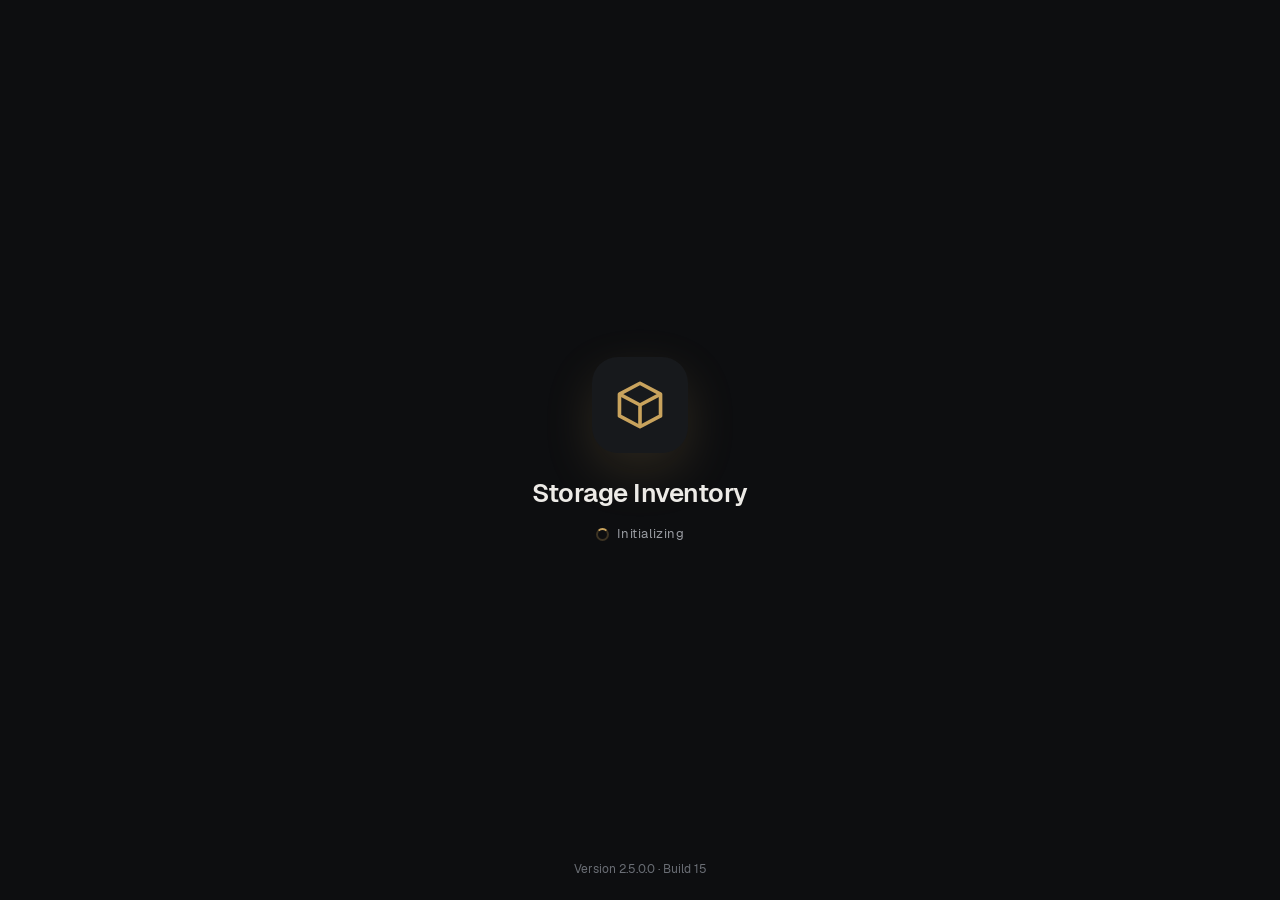
<file: docs/index.html>
<!doctype html>
<html lang="en">
<head>
  <meta charset="utf-8">
  <meta name="viewport" content="width=device-width, initial-scale=1, viewport-fit=cover">
  <title>Storage Inventory</title>
  <meta name="description" content="Track what's in every storage unit with QR codes and photos.">
  <meta name="theme-color" content="#0D0E10">
  <meta name="apple-mobile-web-app-capable" content="yes">
  <meta name="mobile-web-app-capable" content="yes">
  <meta name="apple-mobile-web-app-status-bar-style" content="black-translucent">
  <meta name="apple-mobile-web-app-title" content="Inventory">
  <link rel="manifest" href="manifest.webmanifest">
  <link rel="apple-touch-icon" href="icons/apple-touch-icon.png">
  <link rel="icon" type="image/png" sizes="192x192" href="icons/icon-192.png">
  <link rel="stylesheet" href="styles.css">
</head>
<body>
  <!-- Start screen, shown until the app has loaded -->
  <div id="splash" role="status" aria-label="Initializing">
    <div class="splash-logo"><svg viewBox="0 0 24 24" fill="none" stroke="#C9A35D" stroke-width="1.5" stroke-linejoin="round"><path d="M3.5 7.5 12 3l8.5 4.5v9L12 21l-8.5-4.5z"/><path d="M3.5 7.5 12 12l8.5-4.5M12 12v9"/></svg></div>
    <h1>Storage Inventory</h1>
    <div class="splash-init"><span class="spinner"></span>Initializing</div>
    <div class="splash-version" id="splash-version"></div>
  </div>
  <div id="app"></div>

  <!-- Camera: used for QR scanning and for taking photos -->
  <div id="camera" class="camera" hidden>
    <video id="camera-video" playsinline muted autoplay></video>
    <canvas id="camera-finder" class="camera-finder"></canvas>
    <div class="camera-top">
      <button class="icon-btn light" id="camera-close" aria-label="Cancel"></button>
      <h2 id="camera-title"></h2>
      <p id="camera-subtitle"></p>
    </div>
    <div class="camera-bottom" id="camera-bottom">
      <button class="btn ghost light" id="camera-skip">Skip photo</button>
      <button class="shutter" id="camera-shutter" aria-label="Take photo"></button>
      <span class="spacer"></span>
    </div>
    <p class="camera-error" id="camera-error" hidden></p>
  </div>

  <input type="file" id="file-photo" accept="image/*" capture="environment" hidden>
  <input type="file" id="file-backup" accept="application/json,.json" hidden>

  <div id="layer"></div>

  <script src="vendor/jsQR.js"></script>
  <script src="app.js"></script>
</body>
</html>
</file>
<file: docs/styles.css>
/* Storage Inventory 2.0 — premium dark design: blended header, Geist type, borderless cards, brass accents. */
@font-face { font-family: "Geist"; src: url("fonts/geist-regular.woff2") format("woff2"); font-weight: 400; font-display: swap; }
@font-face { font-family: "Geist"; src: url("fonts/geist-medium.woff2") format("woff2"); font-weight: 500; font-display: swap; }
@font-face { font-family: "Geist"; src: url("fonts/geist-semibold.woff2") format("woff2"); font-weight: 600; font-display: swap; }
@font-face { font-family: "Geist"; src: url("fonts/geist-bold.woff2") format("woff2"); font-weight: 700; font-display: swap; }

:root {
  --bg: #0D0E10;
  --surface: #17191C;
  --surface-2: #202327;
  --surface-3: #2A2E33;
  --text: #EDEBE7;
  --muted: #9A9DA3;
  --faint: #6A6E75;
  --hair: rgba(255, 255, 255, 0.06);
  --brass: #C9A35D;
  --brass-hi: #E2C27F;
  --brass-ink: #1A1407;
  --danger: #E8735E;
  --scrim: rgba(0, 0, 0, 0.62);
  --radius: 18px;
  color-scheme: dark;
}

* { box-sizing: border-box; -webkit-tap-highlight-color: transparent; }
html, body { margin: 0; height: 100%; }
body {
  background: var(--bg);
  color: var(--text);
  font-family: "Geist", -apple-system, "Segoe UI", Roboto, sans-serif;
  font-size: 16px;
  line-height: 1.4;
  letter-spacing: -0.005em;
  -webkit-text-size-adjust: 100%;
  -webkit-font-smoothing: antialiased;
  overscroll-behavior-y: none;
}
button, input { font: inherit; color: inherit; }
button { cursor: pointer; }
[hidden] { display: none !important; }

/* ---------- Header: blends into the page ---------- */
.topbar {
  position: sticky; top: 0; z-index: 10;
  background: linear-gradient(var(--bg) 70%, rgba(13, 14, 16, 0.86));
  -webkit-backdrop-filter: blur(14px); backdrop-filter: blur(14px);
  padding: calc(env(safe-area-inset-top) + 8px) 8px 8px;
  display: flex; align-items: center; gap: 2px; min-height: 60px;
}
.topbar .titles { flex: 1; min-width: 0; padding: 0 8px; }
.topbar h1 { font-size: 22px; font-weight: 600; letter-spacing: -0.02em; margin: 0; white-space: nowrap; overflow: hidden; text-overflow: ellipsis; }
.topbar.home h1 { font-size: 30px; letter-spacing: -0.03em; }
.topbar .crumbs { font-size: 13px; color: var(--muted); white-space: nowrap; overflow: hidden; text-overflow: ellipsis; }
.icon-btn {
  width: 44px; height: 44px; border: 0; background: transparent; border-radius: 50%;
  display: inline-flex; align-items: center; justify-content: center; color: var(--text); flex: none;
}
.icon-btn:active { background: var(--surface-2); }
.icon-btn svg { width: 23px; height: 23px; }
.icon-btn.light { color: #fff; }
.icon-btn.round { background: var(--surface); }

/* ---------- Content ---------- */
.content { padding: 6px 16px calc(env(safe-area-inset-bottom) + 120px); max-width: 720px; margin: 0 auto; }
.list { display: flex; flex-direction: column; gap: 10px; }
.label { font-size: 13px; color: var(--muted); font-weight: 500; margin: 8px 4px 2px; letter-spacing: 0.02em; text-transform: uppercase; }
.empty {
  min-height: calc(100vh - 220px); display: flex; flex-direction: column; align-items: center; justify-content: center;
  text-align: center; padding: 32px;
}
.empty h2 { font-size: 22px; font-weight: 600; letter-spacing: -0.02em; margin: 14px 0 8px; }
.empty p { margin: 0; color: var(--muted); }
.empty .empty-icon { width: 64px; height: 64px; color: var(--brass); opacity: 0.9; }
.hint { color: var(--muted); font-size: 15px; }
.swipe-hint { text-align: center; color: var(--faint); font-size: 13px; margin: 14px 0 0; }

.card { background: var(--surface); border-radius: var(--radius); }

/* Rows with swipe actions */
.swipe { position: relative; border-radius: var(--radius); overflow: hidden; background: var(--surface); }
.swipe-actions { position: absolute; top: 0; right: 0; bottom: 0; display: flex; }
.swipe-actions button {
  width: 84px; border: 0; color: var(--text); font-weight: 600; font-size: 14px;
  display: flex; flex-direction: column; align-items: center; justify-content: center; gap: 4px;
}
.swipe-actions button svg { width: 20px; height: 20px; }
.swipe-actions .sa-more { background: var(--surface-3); }
.swipe-actions .sa-del { background: var(--danger); color: #1B0B07; }
.swipe .row { position: relative; background: var(--surface); transition: transform 0.22s cubic-bezier(.2,.8,.2,1); touch-action: pan-y; -webkit-user-select: none; user-select: none; -webkit-touch-callout: none; }
.swipe .row.dragging { transition: none; }

.row { display: flex; align-items: center; gap: 14px; padding: 12px 14px; border-radius: var(--radius); }
.row.clickable:active { background: var(--surface-2); }
.row .main { flex: 1; min-width: 0; }
.row .name { font-size: 17px; font-weight: 600; letter-spacing: -0.01em; white-space: nowrap; overflow: hidden; text-overflow: ellipsis; }
.row .detail { font-size: 14px; color: var(--muted); margin-top: 1px; }
.row .score { font-weight: 600; color: var(--brass); padding-right: 4px; font-variant-numeric: tabular-nums; }
.row .check {
  width: 26px; height: 26px; flex: none; border-radius: 50%; display: grid; place-items: center; padding: 0;
  border: 1.8px solid var(--faint, #6A6E75); background: transparent; color: transparent; transition: background .12s, border-color .12s;
  position: relative; margin-left: 2px;
}
.row .check::before { content: ''; position: absolute; inset: -12px; } /* bigger tap target */
.row.has-check { gap: 12px; padding-left: 12px; }
.row .check svg { width: 15px; height: 15px; }
.row .check.on { background: var(--brass); border-color: var(--brass); color: var(--brass-ink, #1A1407); }
.swipe.selected .row { background: var(--surface-2); box-shadow: inset 0 0 0 1.5px rgba(201, 163, 93, 0.55); }
.swipe .row { -webkit-touch-callout: none; }
.row .chev { color: var(--faint); width: 18px; height: 18px; flex: none; }
.thumb { width: 56px; height: 56px; border-radius: 12px; object-fit: cover; background: var(--surface-2); flex: none; display: block; }
.placeholder {
  width: 56px; height: 56px; border-radius: 12px; background: var(--surface-2); color: var(--faint);
  display: flex; align-items: center; justify-content: center; flex: none;
}
.placeholder svg { width: 26px; height: 26px; }
.placeholder.small { width: 32px; height: 32px; border-radius: 8px; }
.placeholder.small svg { width: 18px; height: 18px; }
.tag {
  display: inline-block; font-size: 11px; font-weight: 600; letter-spacing: 0.04em; text-transform: uppercase;
  color: var(--brass); background: rgba(201, 163, 93, 0.12); padding: 2px 7px; border-radius: 6px; margin-right: 6px;
  vertical-align: 1px;
}

.photo-header { width: 100%; height: 230px; border-radius: var(--radius); object-fit: cover; display: block; background: var(--surface); }
.no-photo { display: flex; align-items: center; gap: 8px; padding: 10px 8px 10px 16px; color: var(--muted); }
.no-photo span { flex: 1; }

/* ---------- Buttons ---------- */
.btn {
  border: 0; border-radius: 14px; padding: 11px 18px; font-weight: 600; background: var(--surface-3); color: var(--text);
  min-height: 46px;
}
.btn.brass { background: linear-gradient(180deg, var(--brass-hi), var(--brass)); color: var(--brass-ink); }
.btn.text { background: transparent; color: var(--brass); padding: 10px 12px; }
.btn.danger { color: var(--danger); }
.btn.outline { background: var(--surface-2); color: var(--text); }
.btn.ghost { background: transparent; }
.btn.light { color: #fff; }
.btn:disabled { opacity: 0.35; }
.btn-row { display: flex; gap: 8px; }
.btn-row .btn { flex: 1; }

/* Brass call-to-action ("New bin", "Add item") */
.fab {
  position: fixed; left: 50%; transform: translateX(-50%); bottom: calc(env(safe-area-inset-bottom) + 22px); z-index: 15;
  background: linear-gradient(180deg, var(--brass-hi), var(--brass)); color: var(--brass-ink); border: 0; border-radius: 30px;
  padding: 0 26px 0 20px; height: 56px; display: inline-flex; align-items: center; gap: 8px;
  font-weight: 600; font-size: 17px; letter-spacing: -0.01em;
  box-shadow: 0 10px 30px rgba(201, 163, 93, 0.25), 0 2px 6px rgba(0, 0, 0, 0.5), inset 0 1px 0 rgba(255, 255, 255, 0.35);
}
.fab:active { transform: translateX(-50%) scale(0.97); }
.fab svg { width: 22px; height: 22px; }

.banner {
  background: var(--surface); color: var(--text); margin: 0 16px 10px; border-radius: 14px; padding: 10px 8px 10px 14px; font-size: 14px;
  display: flex; gap: 8px; align-items: center; max-width: 688px;
}
@media (min-width: 720px) { .banner { margin-left: auto; margin-right: auto; } }
.banner span { flex: 1; color: var(--muted); }
.banner b { color: var(--text); }

/* ---------- Inputs ---------- */
.field { display: block; margin-top: 14px; }
.field span { display: block; font-size: 13px; color: var(--muted); margin-bottom: 6px; }
.field input {
  width: 100%; padding: 13px 14px; border: 1px solid transparent; border-radius: 12px; background: var(--surface-2);
  font-size: 17px; outline: none;
}
.field input:focus { border-color: var(--brass); }
.field input::placeholder { color: var(--faint); }
.choice { display: flex; gap: 12px; align-items: center; padding: 10px 2px; }
.choice input { width: 20px; height: 20px; accent-color: var(--brass); }
.choice small { display: block; color: var(--muted); }

/* ---------- Dialogs, sheets, menus ---------- */
.scrim {
  position: fixed; inset: 0; background: var(--scrim); z-index: 50;
  display: flex; align-items: center; justify-content: center; padding: 16px;
  animation: fade 0.14s ease-out;
}
.dialog {
  background: var(--surface); color: var(--text); border-radius: 24px; width: 100%; max-width: 440px;
  max-height: calc(100vh - 48px - env(safe-area-inset-top) - env(safe-area-inset-bottom));
  display: flex; flex-direction: column; box-shadow: 0 24px 60px rgba(0, 0, 0, 0.55);
}
.dialog h3 { margin: 0; padding: 22px 22px 8px; font-size: 21px; font-weight: 600; letter-spacing: -0.02em; overflow-wrap: anywhere; }
.dialog .body { padding: 4px 22px 8px; overflow-y: auto; -webkit-overflow-scrolling: touch; }
.dialog .body p { margin: 0 0 8px; }
.dialog .actions { display: flex; justify-content: flex-end; flex-wrap: wrap; gap: 4px; padding: 8px 14px 14px; }
.dialog .dialog-photo { width: 100%; height: 170px; object-fit: cover; border-radius: 14px; display: block; background: var(--surface-2); }
.small-muted { font-size: 13px; color: var(--muted); overflow-wrap: anywhere; }
.info-row { margin-bottom: 14px; }
.info-row .k { font-size: 12px; color: var(--muted); text-transform: uppercase; letter-spacing: 0.04em; }
.info-row .v { font-size: 17px; overflow-wrap: anywhere; font-variant-numeric: tabular-nums; }
.pick-list { max-height: 300px; overflow-y: auto; margin: 8px 0; }
.pick { display: flex; align-items: center; gap: 12px; padding: 10px 4px; width: 100%; background: none; border: 0; border-radius: 12px; text-align: left; }
.pick:active { background: var(--surface-2); }

/* Bottom sheet (replaces the three-dot menus) */
.sheet-scrim { align-items: flex-end; padding: 0; }
.sheet {
  width: 100%; max-width: 560px; background: var(--surface); border-radius: 24px 24px 0 0;
  padding: 8px 10px calc(env(safe-area-inset-bottom) + 14px); animation: rise 0.2s cubic-bezier(.2,.8,.2,1);
}
.sheet .grab { width: 38px; height: 5px; border-radius: 3px; background: var(--surface-3); margin: 4px auto 10px; }
.sheet .sheet-title { padding: 2px 12px 10px; }
.sheet .sheet-title b { display: block; font-size: 18px; font-weight: 600; letter-spacing: -0.01em; overflow: hidden; text-overflow: ellipsis; white-space: nowrap; }
.sheet .sheet-title span { font-size: 13px; color: var(--muted); }
.sheet button.item {
  display: flex; width: 100%; align-items: center; gap: 14px; background: none; border: 0; text-align: left;
  padding: 14px 12px; font-size: 16px; border-radius: 14px;
}
.sheet button.item:active { background: var(--surface-2); }
.sheet button.item:disabled { opacity: 0.35; }
.sheet button.item svg { width: 22px; height: 22px; color: var(--muted); flex: none; }
.sheet button.item small { display: block; color: var(--muted); font-size: 13px; }
.sheet button.item.danger { color: var(--danger); }
.sheet button.item.danger svg { color: var(--danger); }

.menu-layer { position: fixed; inset: 0; z-index: 60; }
.menu {
  position: fixed; background: var(--surface-2); border-radius: 14px; min-width: 220px; max-width: 300px;
  box-shadow: 0 16px 40px rgba(0, 0, 0, 0.5); padding: 6px; animation: fade 0.1s ease-out;
}
.menu button { display: block; width: 100%; text-align: left; background: none; border: 0; padding: 12px 14px; font-size: 16px; border-radius: 10px; }
.menu button:active { background: var(--surface-3); }
.menu button:disabled { opacity: 0.35; }
.menu button.danger { color: var(--danger); }
.menu button.rich { display: flex; align-items: center; gap: 12px; }
.menu button.rich svg { width: 20px; height: 20px; color: var(--muted); flex: none; }
.menu button.rich .ml { flex: 1; }
.menu button.rich .mc { color: var(--faint, #6A6E75); font-size: 14px; }
.menu .dot { width: 8px; height: 8px; border-radius: 50%; flex: none; background: transparent; }
.menu .dot.on { background: #5BC27A; box-shadow: 0 0 0 3px rgba(91, 194, 122, 0.18); }
.menu-sep { height: 1px; background: rgba(255, 255, 255, 0.08); margin: 4px 8px; }

.toast {
  position: fixed; left: 50%; transform: translateX(-50%); bottom: calc(env(safe-area-inset-bottom) + 96px);
  background: var(--surface-3); color: var(--text); padding: 12px 18px; border-radius: 14px; z-index: 70; max-width: 90vw;
  box-shadow: 0 10px 30px rgba(0, 0, 0, 0.5); animation: fade 0.15s ease-out;
}

.progress { height: 4px; background: var(--surface-2); border-radius: 2px; overflow: hidden; margin-top: 8px; }
.progress > div { height: 100%; background: var(--brass); width: 30%; animation: slide 1.1s infinite ease-in-out; }
.progress.det > div { animation: none; transition: width 0.2s; }

.viewer { position: fixed; inset: 0; background: #000; z-index: 45; }
.viewer .pages {
  position: absolute; inset: 0; display: flex; overflow-x: auto; overflow-y: hidden;
  scroll-snap-type: x mandatory; -webkit-overflow-scrolling: touch; scrollbar-width: none;
}
.viewer .pages::-webkit-scrollbar { display: none; }
.viewer .page { flex: 0 0 100%; height: 100%; scroll-snap-align: center; display: flex; align-items: center; justify-content: center; }
.viewer .page img { max-width: 100%; max-height: 100%; object-fit: contain; }
.viewer-bar {
  position: absolute; left: 0; right: 0; bottom: 0; display: flex; align-items: center; gap: 8px;
  padding: 12px 12px calc(env(safe-area-inset-bottom) + 16px); background: linear-gradient(transparent, rgba(0, 0, 0, 0.7));
}
.viewer-count { flex: 1; text-align: center; color: rgba(255, 255, 255, 0.85); font-size: 14px; }
.viewer-bar .danger { color: var(--danger); }

/* Photo strips (several photos of one entry) */
.strip { display: flex; gap: 8px; overflow-x: auto; scroll-snap-type: x mandatory; -webkit-overflow-scrolling: touch; padding-bottom: 4px; scrollbar-width: none; }
.strip::-webkit-scrollbar { display: none; }
.strip-item { position: relative; flex: none; scroll-snap-align: start; }
.strip-item img { width: 104px; height: 104px; border-radius: 14px; object-fit: cover; display: block; background: var(--surface-2); }
.strip.big .strip-item img { width: 270px; height: 210px; border-radius: var(--radius); }
.strip-x {
  position: absolute; top: 5px; right: 5px; width: 28px; height: 28px; border-radius: 50%; border: 0;
  background: rgba(0, 0, 0, 0.6); color: #fff; display: flex; align-items: center; justify-content: center; padding: 0;
}
.strip-x svg { width: 16px; height: 16px; }

/* ---------- Camera ---------- */
.camera { position: fixed; inset: 0; background: #000; z-index: 85; }
.camera video { position: absolute; inset: 0; width: 100%; height: 100%; object-fit: cover; }
.camera-finder { position: absolute; inset: 0; width: 100%; height: 100%; pointer-events: none; }
.camera-top {
  position: absolute; left: 0; right: 0; top: 0; padding: calc(env(safe-area-inset-top) + 8px) 12px 12px;
  color: #fff; text-align: center; background: linear-gradient(rgba(0, 0, 0, 0.6), transparent);
}
.camera-top .icon-btn { position: absolute; left: 8px; top: calc(env(safe-area-inset-top) + 4px); }
.camera-top h2 { margin: 44px 16px 6px; font-size: 22px; font-weight: 600; letter-spacing: -0.02em; }
.camera-top p { margin: 0 24px; font-size: 15px; opacity: 0.85; }
.camera-bottom {
  position: absolute; left: 0; right: 0; bottom: 0; padding: 16px 20px calc(env(safe-area-inset-bottom) + 26px);
  display: flex; align-items: center; justify-content: space-between;
  background: linear-gradient(transparent, rgba(0, 0, 0, 0.6));
}
.camera-bottom .spacer, .camera-bottom #camera-skip { width: 110px; }
.shutter {
  width: 76px; height: 76px; border-radius: 50%; border: 4px solid var(--brass-hi); background: rgba(255, 255, 255, 0.18);
}
.shutter:active { background: rgba(226, 194, 127, 0.6); }
.camera-error {
  position: absolute; left: 24px; right: 24px; top: 40%; color: #fff; text-align: center; font-size: 16px;
}

@keyframes fade { from { opacity: 0; } to { opacity: 1; } }
@keyframes rise { from { transform: translateY(40px); opacity: 0; } to { transform: none; opacity: 1; } }
@keyframes slide { 0% { transform: translateX(-100%); } 100% { transform: translateX(350%); } }

.archived-note { display: flex; gap: 10px; align-items: flex-start; background: rgba(201, 163, 93, 0.10); color: var(--brass-hi, #E2C27F);
  border-radius: 12px; padding: 10px 12px; margin: 0 0 12px; font-size: 14px; line-height: 1.35; }
.archived-note svg { width: 18px; height: 18px; flex: none; margin-top: 1px; }

/* Account & sync */
.google-btn { display: flex; align-items: center; justify-content: center; gap: 10px; width: 100%; margin-top: 12px;
  background: #fff; color: #1f1f1f; border: 0; font-weight: 600; }
.google-btn svg { width: 20px; height: 20px; }
.account .btn-row { margin-top: 10px; }
.auth-error { color: var(--danger); font-size: 14px; margin: 10px 0 0; }
.sync-status { display: flex; align-items: center; gap: 8px; }
.sync-dot { width: 8px; height: 8px; border-radius: 50%; flex: none; background: var(--faint); }
.sync-dot.ok { background: #5BC27A; }
.sync-dot.busy { background: var(--brass); animation: pulse 1s ease-in-out infinite alternate; }
.sync-dot.off { background: var(--faint); }
.sync-dot.err { background: var(--danger); }
@keyframes pulse { from { opacity: .35; } to { opacity: 1; } }

/* Start screen */
#splash { position: fixed; inset: 0; z-index: 200; background: var(--bg); display: flex; flex-direction: column;
  align-items: center; justify-content: center; transition: opacity .4s ease; padding: env(safe-area-inset-top) 16px env(safe-area-inset-bottom); }
#splash.gone { opacity: 0; pointer-events: none; }
#splash .splash-logo { width: 96px; height: 96px; border-radius: 26px; background: var(--surface); display: grid; place-items: center;
  box-shadow: 0 18px 50px rgba(201, 163, 93, 0.16); }
#splash .splash-logo svg { width: 58px; height: 58px; }
#splash h1 { font-size: 26px; font-weight: 600; letter-spacing: -0.02em; margin: 22px 0 0; color: var(--text); }
#splash .splash-init { display: flex; align-items: center; gap: 8px; margin-top: 14px; color: var(--muted); font-size: 13px; letter-spacing: 0.04em; }
#splash .spinner { width: 13px; height: 13px; border-radius: 50%; border: 2px solid rgba(201, 163, 93, 0.25); border-top-color: var(--brass);
  animation: spin .8s linear infinite; }
@keyframes spin { to { transform: rotate(360deg); } }
#splash .splash-version { position: absolute; bottom: calc(22px + env(safe-area-inset-bottom)); color: var(--faint, #6A6E75); font-size: 12px; }

/* Home: last sync note on the right of the bin count */
.label-row { display: flex; align-items: flex-end; justify-content: space-between; gap: 12px; margin: 8px 4px 2px; }
.label-row .label { margin: 0; }
.sync-note { text-align: right; font-size: 11.5px; line-height: 1.35; color: var(--faint, #6A6E75); }
.sync-note b { color: var(--muted); font-weight: 500; }
.sync-note .sync-dot { display: inline-block; width: 6px; height: 6px; margin-right: 5px; vertical-align: 1px; }
.sync-note.err { color: var(--danger); }

/* Compact sign-in row: G · Sign in · Create new account */
.signin-row { display: flex; align-items: center; gap: 8px; margin-top: 12px; }
.signin-row .btn { flex: 1; white-space: nowrap; padding-left: 10px; padding-right: 10px; }
.g-btn { width: 46px; height: 46px; flex: none; border-radius: 50%; border: 0; background: #fff; display: grid; place-items: center; cursor: pointer; }
.g-btn svg { width: 22px; height: 22px; }

/* Categories (labels inside a bin) */
.cat-bar { margin: 6px 0 2px; }
.chips { display: flex; flex-wrap: wrap; gap: 8px; margin-top: 8px; }
.chip { border: 0; border-radius: 999px; padding: 7px 13px; background: var(--surface-2); color: var(--text); font: inherit; font-size: 14px; cursor: pointer; }
.chip small { color: var(--muted); margin-left: 3px; }
.chip.on { background: var(--brass); color: var(--brass-ink); }
.chip.on small { color: var(--brass-ink); opacity: .7; }
.chip.add { background: transparent; color: var(--brass); box-shadow: inset 0 0 0 1px rgba(201, 163, 93, 0.45); }
.tag.cat { background: rgba(255, 255, 255, 0.07); color: var(--text); }
.newcat { display: flex; gap: 8px; align-items: center; margin-top: 10px; }
.newcat input { flex: 1; min-width: 0; background: var(--surface-2); border: 0; border-radius: 12px; padding: 10px 12px; color: var(--text); font: inherit; }
.cat-edit .cat-line { display: flex; align-items: center; gap: 4px; padding: 6px 0; border-bottom: 1px solid rgba(255,255,255,.06); }
.cat-edit .cat-line span { flex: 1; }
.cat-edit .cat-line small { color: var(--muted); }
</file>
